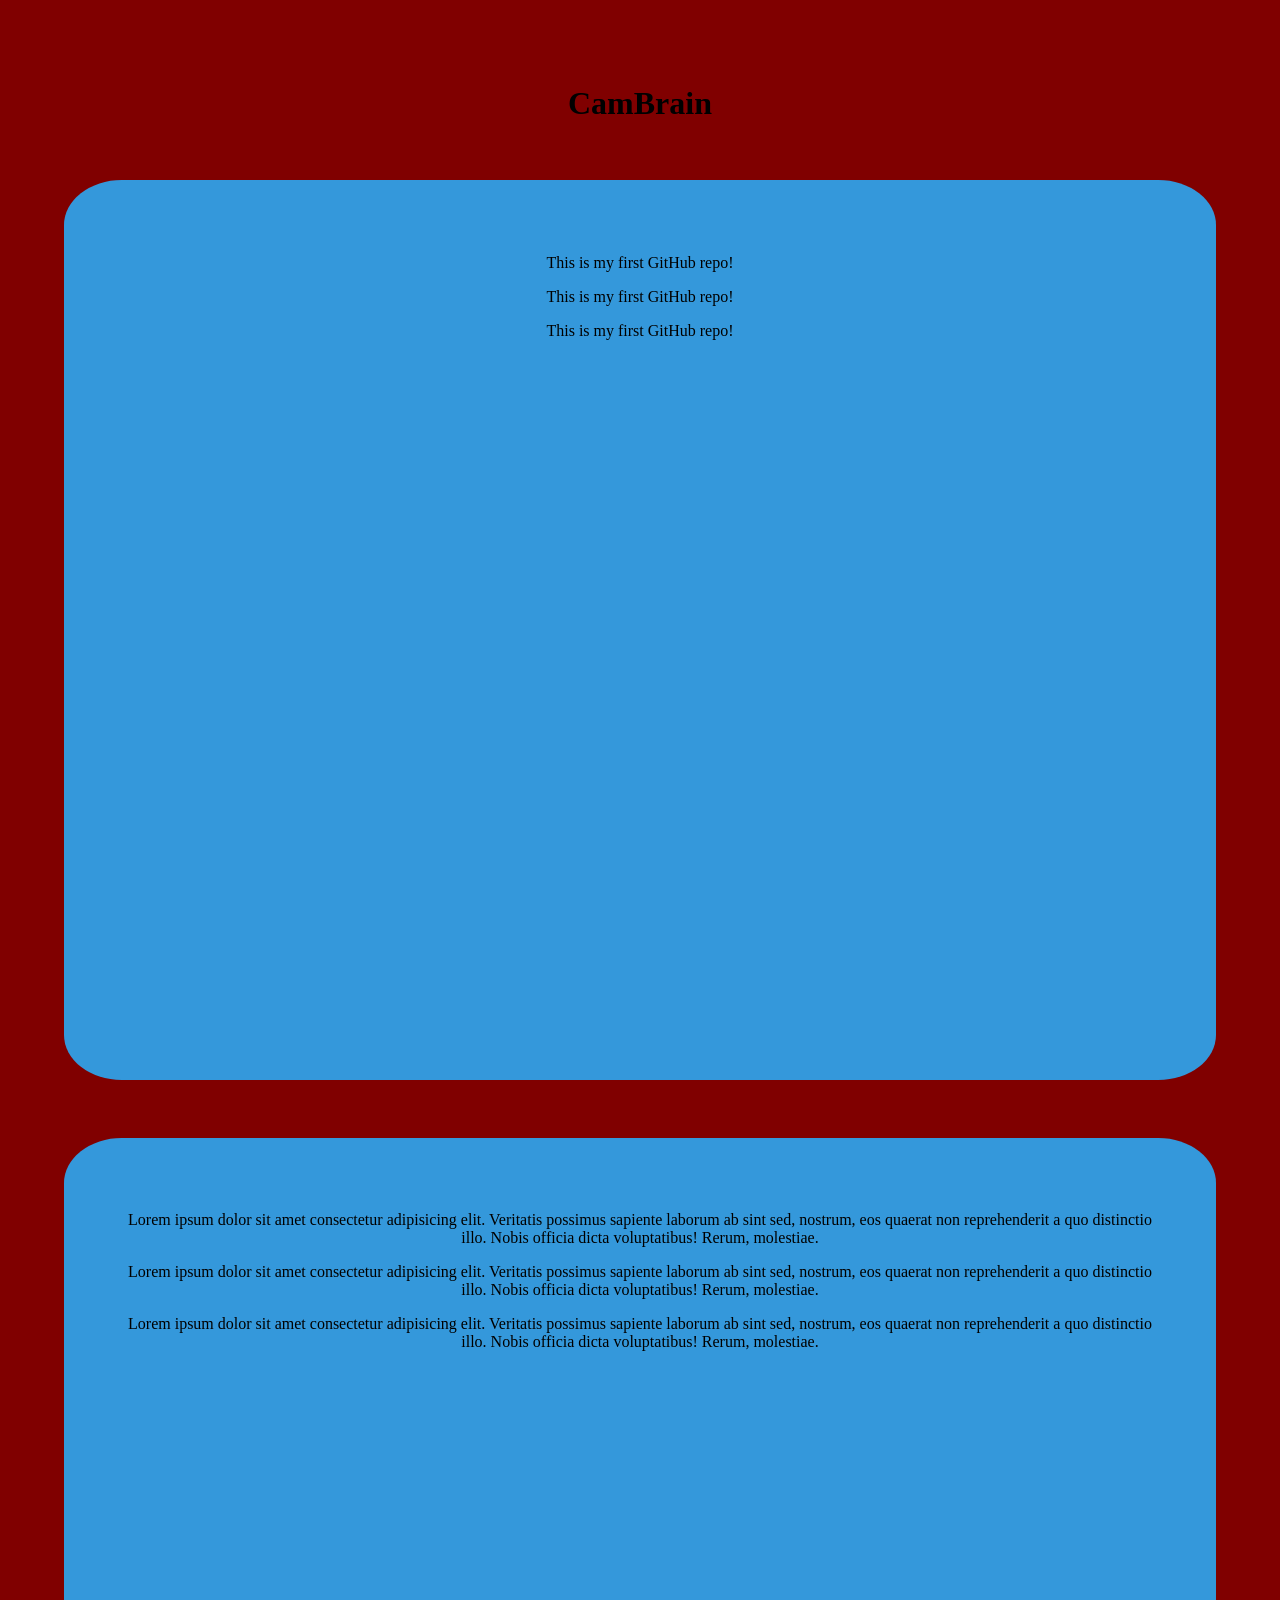
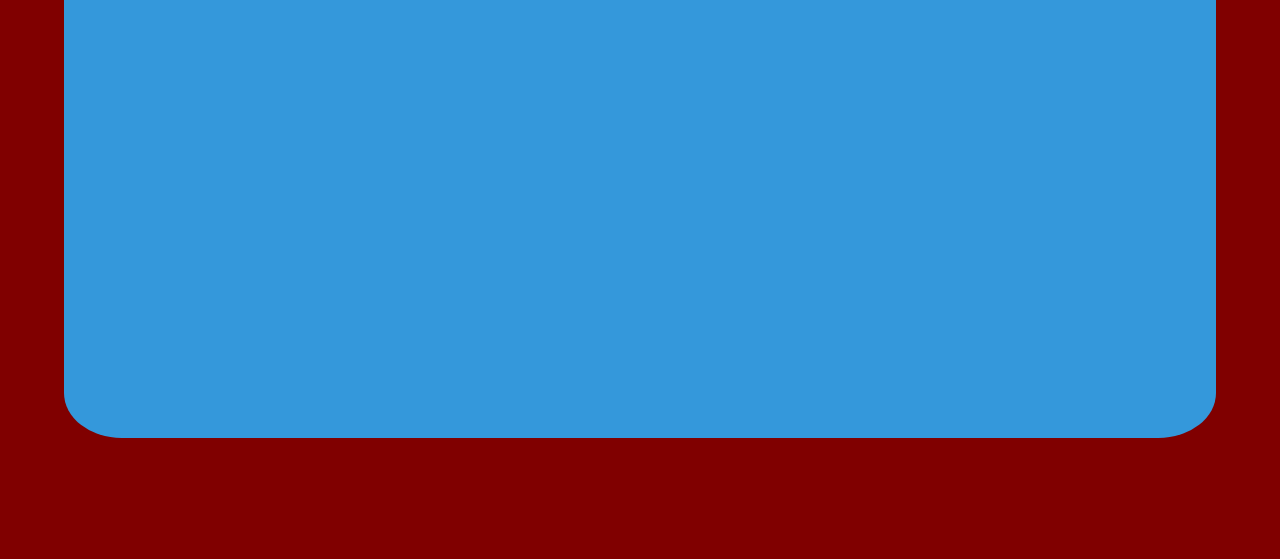
<file: index.html>
<!DOCTYPE html>
<html lang="en">
  <head>
    <meta charset="UTF-8" />
    <meta name="viewport" content="width=device-width, initial-scale=1.0" />
    <title>Cambrain</title>
    <link rel="stylesheet" href="scss/style.css" />
  </head>
  <body>
    <div class="container">
      <h1>CamBrain</h1>
      <div class="subdiv">
        <div class="content">
          <p>This is my first GitHub repo!</p>
          <p>This is my first GitHub repo!</p>
          <p>This is my first GitHub repo!</p>
        </div>
      </div>
      <div class="subdiv">
        <div class="content">
          <p>
            Lorem ipsum dolor sit amet consectetur adipisicing elit. Veritatis
            possimus sapiente laborum ab sint sed, nostrum, eos quaerat non
            reprehenderit a quo distinctio illo. Nobis officia dicta
            voluptatibus! Rerum, molestiae.
          </p>
          <p>
            Lorem ipsum dolor sit amet consectetur adipisicing elit. Veritatis
            possimus sapiente laborum ab sint sed, nostrum, eos quaerat non
            reprehenderit a quo distinctio illo. Nobis officia dicta
            voluptatibus! Rerum, molestiae.
          </p>
          <p>
            Lorem ipsum dolor sit amet consectetur adipisicing elit. Veritatis
            possimus sapiente laborum ab sint sed, nostrum, eos quaerat non
            reprehenderit a quo distinctio illo. Nobis officia dicta
            voluptatibus! Rerum, molestiae.
          </p>
        </div>
      </div>
    </div>
  </body>
</html>
</file>
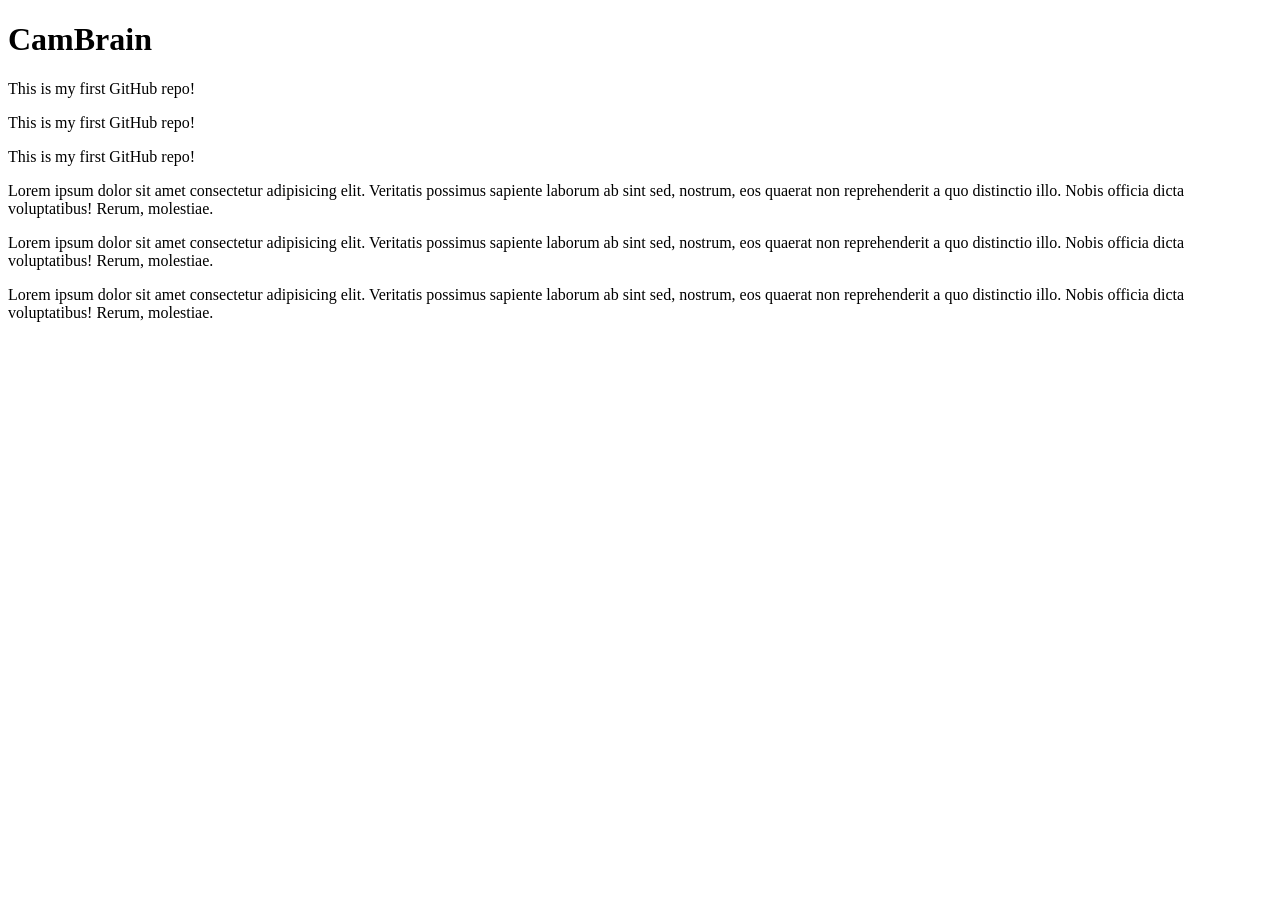
<file: inde.html>
<!DOCTYPE html>
<html lang="en">
<head>
    <meta charset="UTF-8">
    <meta name="viewport" content="width=device-width, initial-scale=1.0">
    <title>Cambrain</title>
</head>
<body>
    <h1>CamBrain</h1>
    <p>This is my first GitHub repo!</p>
    <p>This is my first GitHub repo!</p>
    <p>This is my first GitHub repo!</p>
    <p>Lorem ipsum dolor sit amet consectetur adipisicing elit. Veritatis possimus sapiente laborum ab sint sed, nostrum, eos quaerat non reprehenderit a quo distinctio illo. Nobis officia dicta voluptatibus! Rerum, molestiae.</p>
    <p>Lorem ipsum dolor sit amet consectetur adipisicing elit. Veritatis possimus sapiente laborum ab sint sed, nostrum, eos quaerat non reprehenderit a quo distinctio illo. Nobis officia dicta voluptatibus! Rerum, molestiae.</p>
    <p>Lorem ipsum dolor sit amet consectetur adipisicing elit. Veritatis possimus sapiente laborum ab sint sed, nostrum, eos quaerat non reprehenderit a quo distinctio illo. Nobis officia dicta voluptatibus! Rerum, molestiae.</p>
</body>
</html>
</file>
<file: scss/style.css>
/* DEFINING A VARIABLE */
html, body {
  height: 100%;
  width: 100%;
  margin: 0 auto;
}

.container {
  background-color: maroon;
  overflow: hidden;
  padding: 5%;
  text-align: center;
}
.container .subdiv {
  height: 100vh;
  background-color: #3498db;
  height: 100vh;
  border-radius: 5%;
  margin: 5% 0 5% 0;
}
.container .content {
  padding: 5%;
  text-align: center;
}/*# sourceMappingURL=style.css.map */
</file>
